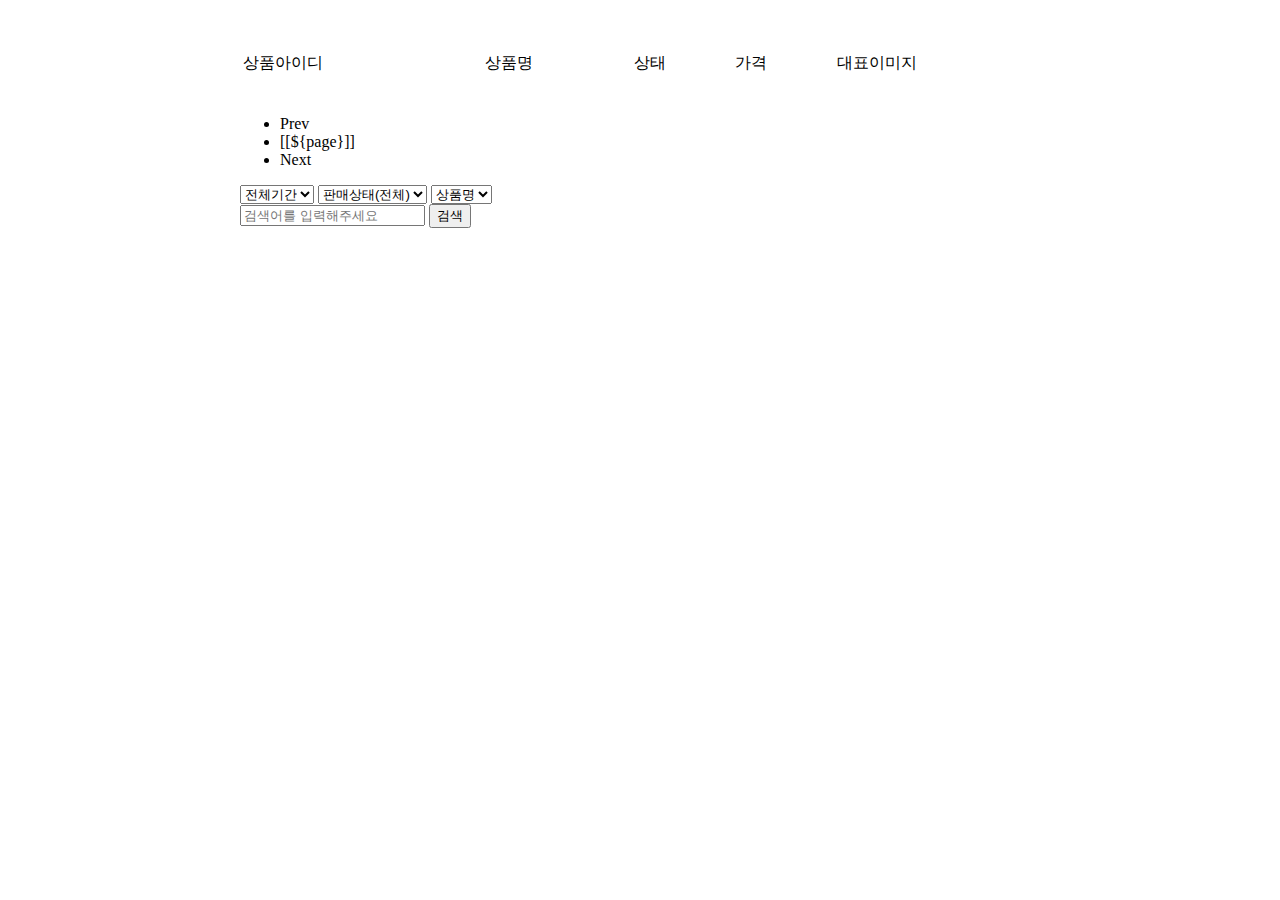
<file: src/main/resources/templates/admin/itemMng.html>
<!DOCTYPE html>
<html lang="ko"
      xmlns:th="http://www.thymeleaf.org"
      xmlns:layout="http://www.ultraq.net.nz/thymeleaf/layout"
      layout:decorate="~{fragment/default}">

<th:block layout:fragment="css">
    <style>
    #main{  width:800px; margin:50px auto; }
    #main table{ width:100%;}
    img{width:100%; }
    .repImg{
        width:200px;
    }
    </style>
</th:block>
<th:block layout:fragment="script">
    <script th:inline="javascript">

        $(document).ready(function(){
            $("#searchBtn").on("click",function(e) {
                e.preventDefault();
                page(0);
            });
        });

        function page(page){
            var searchDateType = $("#searchDateType").val();
            var searchSellStatus = $("#searchSellStatus").val();
            var searchBy = $("#searchBy").val();
            var searchQuery = $("#searchQuery").val();

            location.href="/admin/items/" + page + "?searchDateType=" + searchDateType
            + "&searchSellStatus=" + searchSellStatus
            + "&searchBy=" + searchBy
            + "&searchQuery=" + searchQuery;
        }

    </script>
</th:block>

</th:block>

<div layout:fragment="main" id="main">
    <form th:action="@{'/admin/items/' + ${items.number}}" role="form" method="get" th:object="${items}">
        <table class="table">
            <thead>
            <tr>
                <td>상품아이디</td>
                <td>상품명</td>
                <td>상태</td>
                <td>가격</td>
                <td>대표이미지</td>
            </tr>
            </thead>
            <tbody>
            <tr th:each="item, status: ${items.getContent()}">
                <td th:text="${item.id}"></td>
                <td>
                    <a th:href="'/items/detail/'+${item.id}" th:text="${item.itemName}"></a>

                </td>
                <td th:text="${item.itemSellStatus == T(com.shop.constant.ItemSellStatus).SELL} ? '판매중' : '품절'"></td>

                <td th:text="${item.price}"></td>
                <td class="repImg"><img th:src="${item.imgUrl}"></td>
            </tr>
            </tbody>
        </table>

        <div th:with="start=${(items.number/maxPage)*maxPage + 1}, end=(${(items.totalPages == 0) ? 1 : (start + (maxPage - 1) < items.totalPages ? start + (maxPage - 1) : items.totalPages)})" >
            <ul class="pagination justify-content-center">

                <li class="page-item" th:classappend="${items.first}?'disabled'">
                    <a th:onclick="'javascript:page(' + ${items.number - 1} + ')'" aria-label='Prev' class="page-link">
                        <span aria-hidden='true'>Prev</span>
                    </a>
                </li>

                <li class="page-item" th:each="page: ${#numbers.sequence(start, end)}" th:classappend="${items.number eq page-1}?'active':''">
                    <a th:onclick="'javascript:page(' + ${page - 1} + ')'" th:inline="text" class="page-link">[[${page}]]</a>
                </li>

                <li class="page-item" th:classappend="${items.last}?'disabled'">
                    <a th:onclick="'javascript:page(' + ${items.number + 1} + ')'" aria-label='Next' class="page-link">
                        <span aria-hidden='true'>Next</span>
                    </a>
                </li>

            </ul>
        </div>

        <div class="form-inline justify-content-center" th:object="${itemSearchDto}">
            <div class="d-flex">
                <select th:field="*{searchDateType}" class="form-control" style="width:auto;">
                    <option value="all">전체기간</option>
                    <option value="1d">1일</option>
                    <option value="1w">1주</option>
                    <option value="1m">1개월</option>
                    <option value="6m">6개월</option>
                </select>
                <select th:field="*{itemSellStatus}" class="form-control" style="width:auto;">
                    <option value="">판매상태(전체)</option>
                    <option value="SELL">판매</option>
                    <option value="SOLD_OUT">품절</option>
                </select>
                <select th:field="*{searchBy}" class="form-control" style="width:auto;">
                    <option value="itemName">상품명</option>
                </select>
            </div>
            <div class="d-flex">
                <input th:field="*{searchQuery}" type="text" class="form-control" placeholder="검색어를 입력해주세요">
                <button id="searchBtn" type="submit" class="btn btn-primary">검색</button>
            </div>
        </div>
    </form>
</div>

</html>
</file>
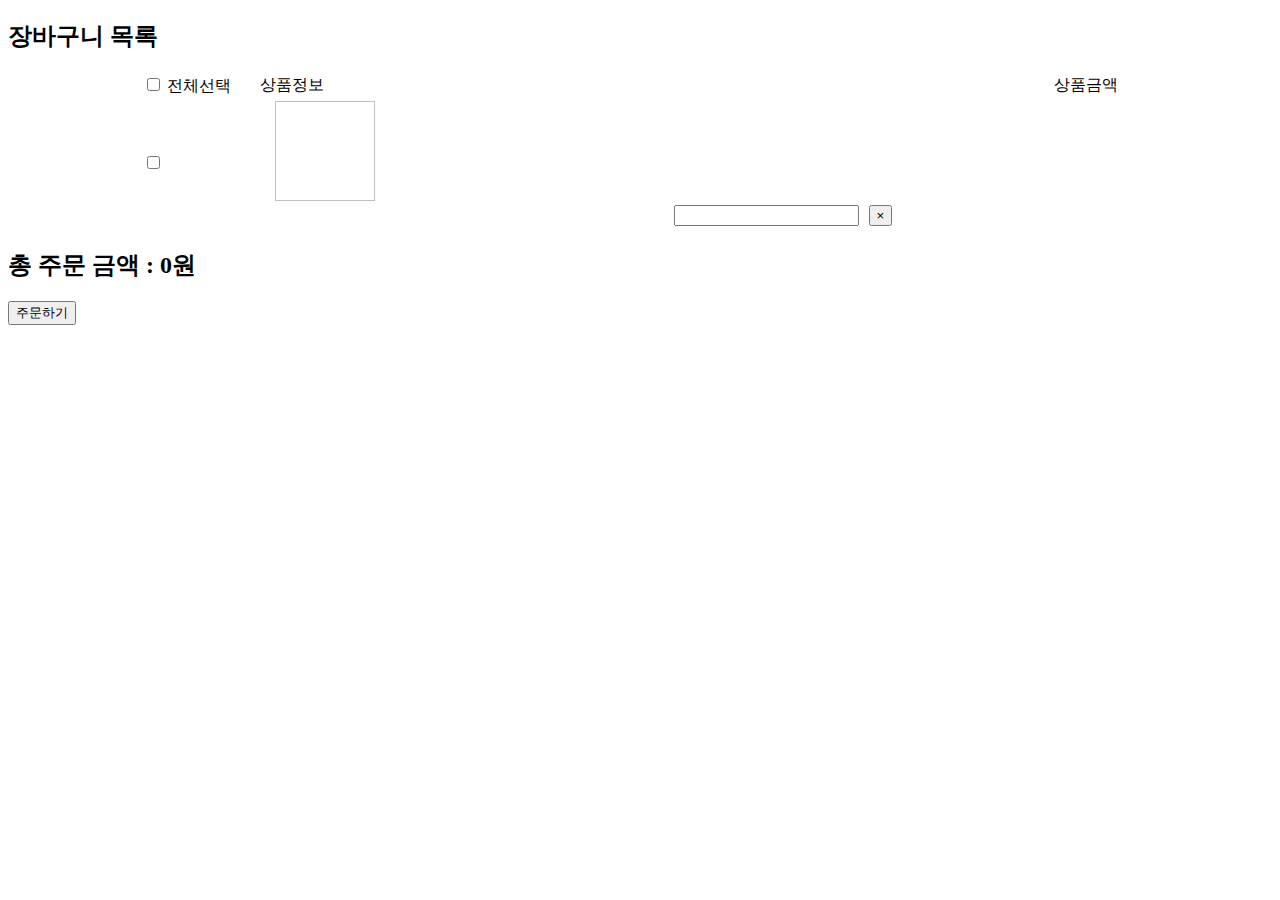
<file: src/main/resources/templates/cart/cartList.html>
<!DOCTYPE html>
<html lang="ko"
      xmlns:th="http://www.thymeleaf.org"
      xmlns:layout="http://www.ultraq.net.nz/thymeleaf/layout"
      layout:decorate="~{fragment/default}">
<head>
    <meta name="_csrf" th:content="${_csrf.token}"/>
    <meta name="_csrf_header" th:content="${_csrf.headerName}"/>
</head>
<th:block layout:fragment="css">
    <style>
        .content-mg{
            margin-left:25%;
            margin-right:25%;
            margin-top:2%;
            margin-bottom:100px;
        }
        .repImgDiv{
            margin-right:15px;
            margin-left:15px;
            height:auto;
            width:20%;
        }
        .repImg{
            height:100px;
            width:100px;
        }
        .fs18{
            font-size:18px;
        }
        .fs24{
            font-size:24px;
        }
        .t{
            width:1000px;
            margin:0 auto;

        }
        .iname-field{
            width:70%;
            overflow: hidden;
        }
        .chk{

        }
        .item-info{
            width:790px;
        }
        .info{
            display:flex;
            align-items: center;
            width:80%;
        }
        .iprice-field{
            display:flex;
            column-gap: 10px;
        }
        .iprice-field span{width:50%;}
        .money{

        }
    </style>

</th:block>
<th:block layout:fragment="script">
    <script th:inline="javascript">

        $(document).ready(function(){
            $("input[name=cartChkBox]").change( function(){
                getOrderTotalPrice();
            });
        });

        function getOrderTotalPrice(){
            var orderTotalPrice = 0;
            $("input[name=cartChkBox]:checked").each(function() {
                var cartItemId = $(this).val();
                var price = $("#price_" + cartItemId).attr("data-price");
                var count = $("#count_" + cartItemId).val();
                orderTotalPrice += price*count;
            });

            $("#orderTotalPrice").html(orderTotalPrice+'원');
        }

        function changeCount(obj){
            var count = obj.value;
            var cartItemId = obj.id.split('_')[1];
            var price = $("#price_" + cartItemId).data("price");
            var totalPrice = count*price;
            $("#totalPrice_" + cartItemId).html(totalPrice+"원");
            getOrderTotalPrice();
            updateCartItemCount(cartItemId, count);
        }

        function checkAll(){
            if($("#checkall").prop("checked")){
                $("input[name=cartChkBox]").prop("checked",true);
            }else{
                $("input[name=cartChkBox]").prop("checked",false);
            }
            getOrderTotalPrice();
        }

        function updateCartItemCount(cartItemId, count){
            var token = $("meta[name='_csrf']").attr("content");
            var header = $("meta[name='_csrf_header']").attr("content");

            var url = "/cart/Item/" + cartItemId+"?count=" + count;

            $.ajax({
                url      : url,
                type     : "PATCH",
                beforeSend : function(xhr){
                    /* 데이터를 전송하기 전에 헤더에 csrf값을 설정 */
                    xhr.setRequestHeader(header, token);
                },
                dataType : "json",
                cache   : false,
                success  : function(result, status){
                    console.log("cartItem count update success");
                },
                error : function(jqXHR, status, error){

                    if(jqXHR.status == '401'){
                        alert('로그인 후 이용해주세요');
                        location.href='/members/login';
                    } else{
                        alert(jqXHR.responseJSON.message);
                    }

                }
            });
        }

        function deleteCartItem(obj){
            var cartItemId = obj.dataset.id;
            var token = $("meta[name='_csrf']").attr("content");
            var header = $("meta[name='_csrf_header']").attr("content");

            var url = "/cart/Item/" + cartItemId;

            $.ajax({
                url      : url,
                type     : "DELETE",
                beforeSend : function(xhr){
                    /* 데이터를 전송하기 전에 헤더에 csrf값을 설정 */
                    xhr.setRequestHeader(header, token);
                },
                dataType : "json",
                cache   : false,
                success  : function(result, status){
                    location.href='/cart/list';
                },
                error : function(jqXHR, status, error){

                    if(jqXHR.status == '401'){
                        alert('로그인 후 이용해주세요');
                        location.href='/members/login';
                    } else{
                        alert(jqXHR.responseJSON.message);
                    }

                }
            });
        }

        function orders(){
            var token = $("meta[name='_csrf']").attr("content");
            var header = $("meta[name='_csrf_header']").attr("content");

            var url = "/cart/orders";

            var dataList = new Array();
            var paramData = new Object();

            $("input[name=cartChkBox]:checked").each(function() {
                var cartItemId = $(this).val();
                var data = new Object();
                data["cartItemId"] = cartItemId;
                dataList.push(data);
            });

            paramData['cartOrderDtoList'] = dataList;

            var param = JSON.stringify(paramData);

            $.ajax({
                url      : url,
                type     : "POST",
                contentType : "application/json",
                data     : param,
                beforeSend : function(xhr){
                    /* 데이터를 전송하기 전에 헤더에 csrf값을 설정 */
                    xhr.setRequestHeader(header, token);
                },
                dataType : "json",
                cache   : false,
                success  : function(result, status){
                    alert("주문이 완료 되었습니다.");
                    location.href='/order/list';
                },
                error : function(jqXHR, status, error){

                    if(jqXHR.status == '401'){
                        alert('로그인 후 이용해주세요');
                        location.href='/members/login';
                    } else{
                        alert(jqXHR.responseJSON.message);
                    }

                }
            });
        }

    </script>


</th:block>

<div layout:fragment="main" id="main">
    <h2 class="mb-4">
        장바구니 목록
    </h2>

    <div>
        <table class="table t">

            <thead>
            <tr class="text-center">
                <td>
                    <input type="checkbox" id="checkall" onclick="checkAll()"> 전체선택
                </td>
                <td>상품정보</td>
                <td>상품금액</td>
            </tr>
            </thead>
            <tbody>
            <tr th:each="cartItem : ${cartListDtos}">
                <td class="chk">
                    <input type="checkbox" name="cartChkBox" th:value="${cartItem.cartItemId}">
                </td>
                <td class="d-flex item-info">
                    <div class="repImgDiv ">
                        <img th:src="${cartItem.imgUrl}" class = "rounded repImg" th:alt="${cartItem.itemName}">
                    </div>
                    <div class="info">
                        <span th:text="${cartItem.itemName}" class="fs24 font-weight-bold iname-field"></span>
                        <div class="fs18 font-weight-light">
                            <span class="input-group mt-2 money iprice-field">
                                <span th:id="'price_' + ${cartItem.cartItemId}"
                                      th:data-price="${cartItem.itemPrice}"
                                      th:text="${cartItem.itemPrice} + '원'" class="align-self-center mr-2">
                                </span>
                                <input type="number" name="count" th:id="'count_' + ${cartItem.cartItemId}"
                                       th:value="${cartItem.count}" min="1"
                                       onchange="changeCount(this)" class="form-control mr-2" >
                                <button type="button" class="close" aria-label="Close">
                                    <span aria-hidden="true" th:data-id="${cartItem.cartItemId}" onclick="deleteCartItem(this)">&times;</span>
                                </button>
                            </span>
                        </div>
                    </div>
                </td>
                <td class="text-center align-middle w-20">
                    <span th:id="'totalPrice_' + ${cartItem.cartItemId}"
                          name="totalPrice" th:text="'총 '+${cartItem.itemPrice * cartItem.count} + '원'">
                    </span>
                </td>
            </tr>
            </tbody>
        </table>

        <h2 class="text-center">
            총 주문 금액 : <span id="orderTotalPrice" class="text-danger">0원</span>
        </h2>

        <div class="text-center mt-3">
            <button type="button" class="btn btn-primary btn-lg" onclick="orders()">주문하기</button>
        </div>

    </div>

</div>

</html>
</file>
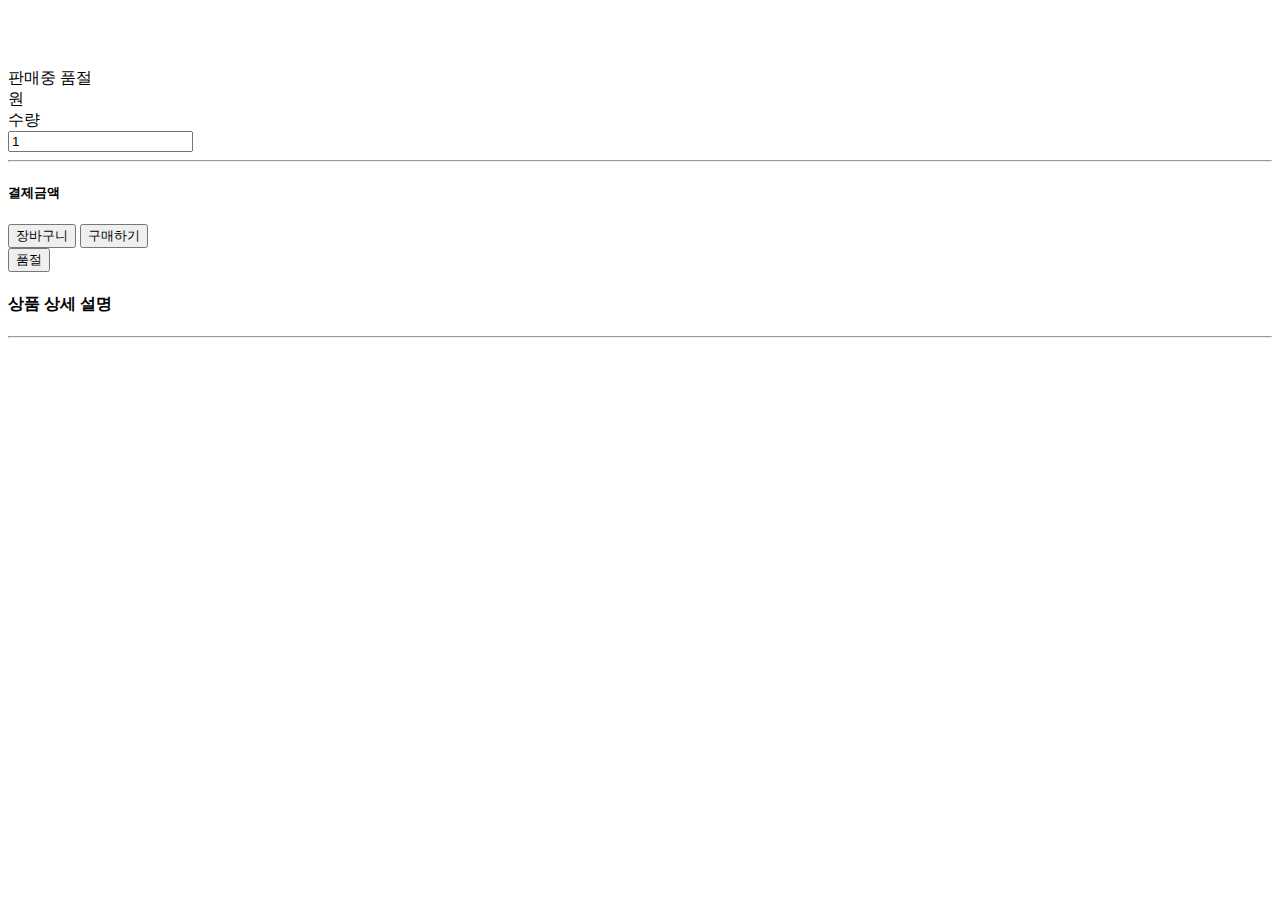
<file: src/main/resources/templates/item/itemDetail.html>
<!DOCTYPE html>
<html lang="ko"
      xmlns:th="http://www.thymeleaf.org"
      xmlns:layout="http://www.ultraq.net.nz/thymeleaf/layout"
      layout:decorate="~{fragment/default}">

<head>
    <meta name="_csrf" th:content="${_csrf.token}">
    <meta name="_csrf_header" th:content="${_csrf.headerName}">

</head>

<th:block layout:fragment="css"></th:block>
<th:block layout:fragment="script">

    <script th:inline="javascript">
        $(function(){
            calcTotalPrice();  // 총결제 금액 변경
            $("#count").on("change",calcTotalPrice );
        });
        function calcTotalPrice(){
            var count = $("#count").val();
            var price = $("#price").val();
            var total = parseInt( price*count );
            $("#totalPrice").html( total.toLocaleString() +"원" );
        }


        // 장바구니 담기
        function addCart(){
            // csrf 토큰이 필요하기 때문에  토큰을 meta태그에 넣어서 사용하기
            var token = $("meta[name='_csrf']").attr("content");
            var header = $("meta[name='_csrf_header']").attr("content");

// 데이터를 json으로 보내려면
// 1. 서버에 요청할 주소 필요
// 2. 데이터를 객체화  및 json 변환
// 3. xml을 통해 json 전달
// 4. 시큐리티 사용시에는 csrf 포함 하여 전달

            var url="/cart/add";
            // 상품의 id( primary key )  , 수량
            var paramData = {   // 데이터를 객체화
                itemId : parseInt($("#itemId").val()) ,
                count : parseInt($("#count").val())
             };

             // 객체를 json으로변환
             var param = JSON.stringify(paramData);
             // {  "itemId" : 10 ,  "count" : 4 }  -> json의 모습


             $.ajax( {
                    url : url,
                    type : "POST",
                    contentType : "application/json",
                    data : param,
                    dataType : "json",

                    beforeSend : function(xhr){
                        xhr.setRequestHeader( header , token ); // 전송전에 헤더에 csrf 설정
                    },
                    cache : false,
                    success : function(result , status){
                        alert("상품을 장바구니에 담았습니다.");
                        // 장바구니에 담기 성공해서 다른 페이지로 이동하려면
                        //  location.href = "이동할 주소";
                    },
                    error : function(jqXHR , status, error ) {
                        if( jqXHR.status == "200" ) {
                            alert("로그인을 먼저 해주세요");

                            location.href="/signIn";
                        }else{ // 로그인 했는데도 실패라면
                            alert( jqXHR.responseText );
                        }
                    }

              } );
        }


        //주문하기 클릭 시




    </script>


</th:block>

<div layout:fragment="main" id="main">
    <input type="hidden" id="itemId" th:value="${item.id}">

    <div class="d-flex" style="margin-top:50px;">
        <div class="repImgDiv">
            <img th:src="${item.itemImgDtoList[0].imgUrl}" class="rounded repImg">
        </div>
        <div class="w-50">
            <span th:if="${item.itemSellStatus ==T(com.shop.constant.ItemSellStatus).SELL}"
                  class="badge badge-primary mgb-15">
                판매중
            </span>
            <span th:unless="${item.itemSellStatus ==T(com.shop.constant.ItemSellStatus).SELL}"
                  class="badge badge-primary mgb-15">
                품절
            </span>

            <div class="text-end">
                <div class="fw-bold fs-3" th:text="${item.itemName}"></div>
                <div class="h4 text-danger text-end">
                    <input type="hidden" th:value="${item.price}" id="price" name="price">
                    <span th:text="${#numbers.formatCurrency(item.price)}"></span>원
                </div>
                <div class="input-group w-50">
                    <div class="input-group-prepend">
                        <span class="input-group-text">수량</span>
                    </div>
                    <input type="number" name="count" id="count" class="form-control" value="1" min="1">
                </div>
            </div>
            <hr class="my-4">

            <div class="text-start mgt-50">
                <h5>결제금액</h5>
                <h3 name="totalPrice" id="totalPrice" class="font-weight-bold"></h3>
            </div>
            <div class="text-end d-flex" th:if="${item.itemSellStatus ==T(com.shop.constant.ItemSellStatus).SELL}">
                <button class="btn btn-light border border-primary btn-lg w-50" onclick="addCart()">장바구니</button>
                <button class="btn btn-warning btn-lg w-50" onclick="order()">구매하기</button>
            </div>
            <div th:unless="${item.itemSellStatus ==T(com.shop.constant.ItemSellStatus).SELL}">
                <button class="btn btn-danger btn-lg">품절</button>
            </div>
        </div>
    </div>

    <div class="itemDetail">
        <div class="container">
            <h4 class="display-5">상품 상세 설명</h4>
            <hr class="my-4">
            <p class="lead" th:text="${item.itemDetail}"></p>
        </div>
    </div>

    <div th:each="img : ${item.itemImgDtoList}" class="text-center">
        <img th:if="${not #strings.isEmpty(img.imgUrl)}" th:src="${img.imgUrl}"
             class="rounded mgb-15" width="700">
    </div>

</div>

</html>
</file>
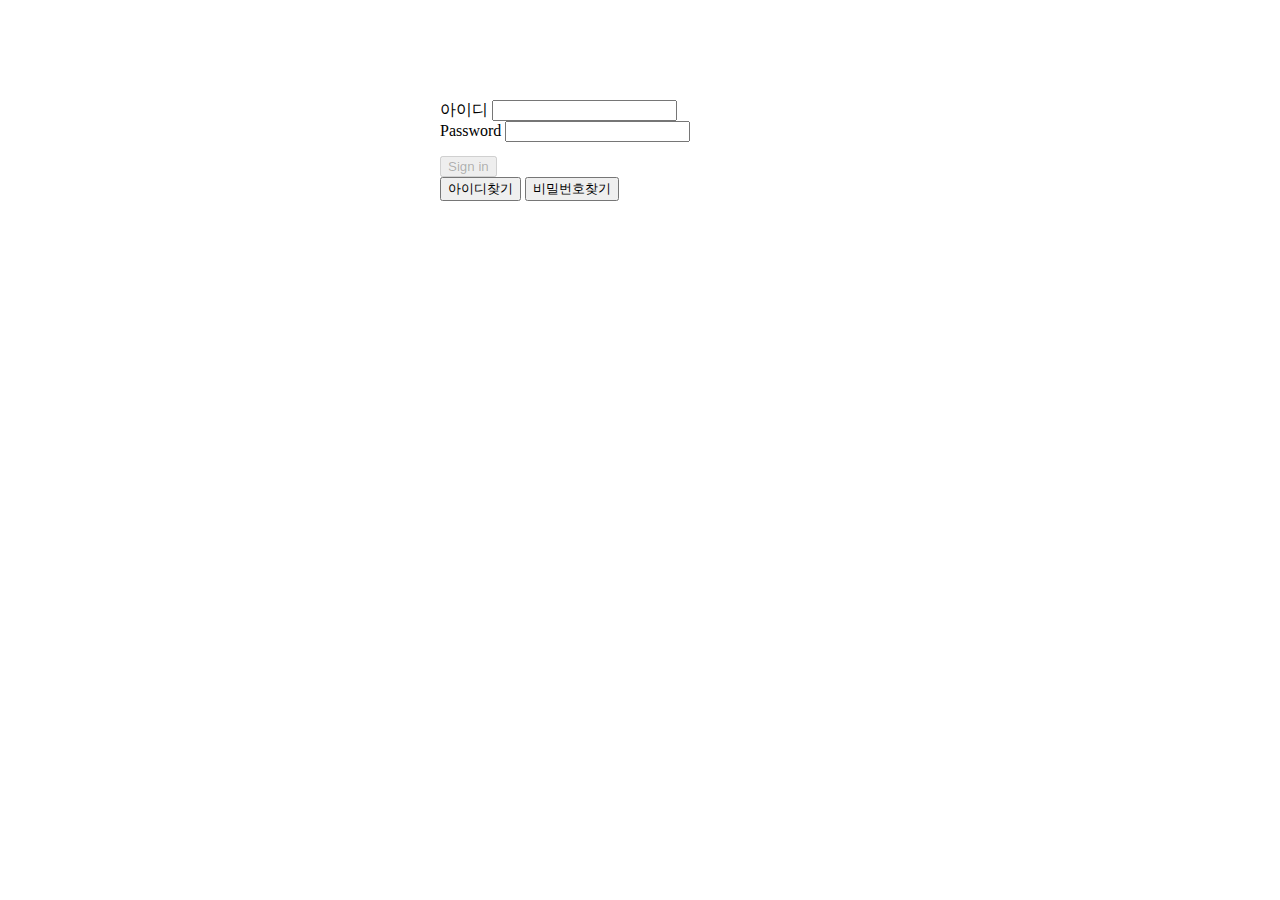
<file: src/main/resources/templates/member/signIn.html>
<!DOCTYPE html>
<html lang="ko"
      xmlns:th="http://www.thymeleaf.org"
      xmlns:layout="http://www.ultraq.net.nz/thymeleaf/layout"
      layout:decorate="~{fragment/default}">

<head>
  <th:block layout:fragment="css">
      <style>
         #main{
            width:100%;
            max-width:400px;
            margin: 100px auto;
        }
        .error{ color:red; font-size:14px; }
      </style>
  </th:block>
  <th:block layout:fragment="script">
      <script>
        $(function(){
          $("input[name=userId]").on("keyup",btEnable);
          $("input[name=password]").on("keyup",btEnable);
        });
        function btEnable(){
          var id = $("input[name=userId]").val();
          var pw = $("input[name=password]").val();
          if( id != '' && pw != ''){
              $("#loginBt").attr("disabled",false);
          }else{
              $("#loginBt").attr("disabled",true);
          }
        }

      </script>

  </th:block>
</head>
<div layout:fragment="main" id="main">

  <form method="post" action="/signIn" class="row g-3">
    <input type="hidden" th:name="${_csrf.parameterName}" th:value="${_csrf.token}" >
    <div class="col-md-12">
      <label for="inputEmail4" class="form-label">아이디</label>
      <input type="text" name="userId" class="form-control" id="inputEmail4">
    </div>
    <div class="col-md-12">
      <label for="inputPassword4" class="form-label">Password</label>
      <input type="password" name="password" class="form-control" id="inputPassword4">
    </div>

    <p th:if="${loginErrorMsg}" class="error mb-3" th:text="${loginErrorMsg}"></p>

    <div class="col-12">
      <button type="submit" class="btn btn-primary w-100" id="loginBt" disabled>Sign in</button>
    </div>
  </form>

  <div class="btn-group mt-4" role="group" aria-label="Basic outlined example">
    <button type="button" class="btn btn-outline-primary">아이디찾기</button>
    <button type="button" class="btn btn-outline-primary">비밀번호찾기</button>
  </div>

</div>

</html>
</file>
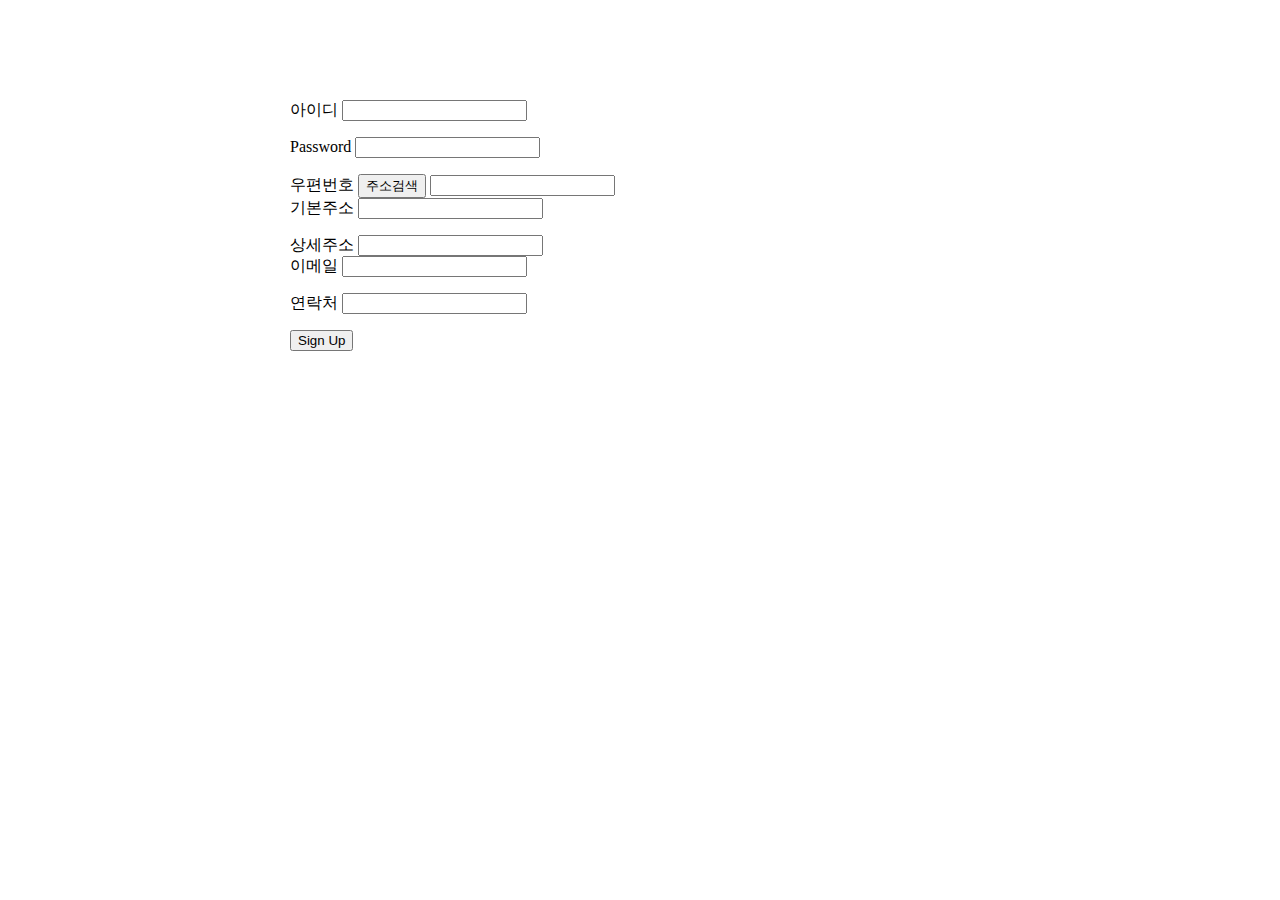
<file: src/main/resources/templates/member/signUp.html>
<!DOCTYPE html>
<html lang="ko"
      xmlns:th="http://www.thymeleaf.org"
      xmlns:layout="http://www.ultraq.net.nz/thymeleaf/layout"
      layout:decorate="fragment/default">


  <th:block layout:fragment="css">
    <style>
        #main{
          width:80%;
          max-width:700px;
          min-width:400px;
          margin: 100px auto;
        }
        .error{ color:red; }
    </style>
  </th:block>
  <th:block layout:fragment="script">
    <script src="//t1.daumcdn.net/mapjsapi/bundle/postcode/prod/postcode.v2.js"></script>
    <script>
      function addrSearch() {
          new daum.Postcode({
              oncomplete: function(data) {

                  var addr = ''; // 주소 변수
                  var extraAddr = ''; // 참고항목 변수

                  //사용자가 선택한 주소 타입에 따라 해당 주소 값을 가져온다.
                  if (data.userSelectedType === 'R') { // 사용자가 도로명 주소를 선택했을 경우
                      addr = data.roadAddress;
                  } else { // 사용자가 지번 주소를 선택했을 경우(J)
                      addr = data.jibunAddress;
                  }

                  // 사용자가 선택한 주소가 도로명 타입일때 참고항목을 조합한다.
                  if(data.userSelectedType === 'R'){
                      // 법정동명이 있을 경우 추가한다. (법정리는 제외)
                      // 법정동의 경우 마지막 문자가 "동/로/가"로 끝난다.
                      if(data.bname !== '' && /[동|로|가]$/g.test(data.bname)){
                          extraAddr += data.bname;
                      }
                      // 건물명이 있고, 공동주택일 경우 추가한다.
                      if(data.buildingName !== '' && data.apartment === 'Y'){
                          extraAddr += (extraAddr !== '' ? ', ' + data.buildingName : data.buildingName);
                      }
                      // 표시할 참고항목이 있을 경우, 괄호까지 추가한 최종 문자열을 만든다.
                      if(extraAddr !== ''){
                          extraAddr = ' (' + extraAddr + ')';
                      }


                  }

                  // 우편번호와 주소 정보를 해당 필드에 넣는다.
                  document.getElementById('zipCode').value = data.zonecode;
                  document.getElementById("address").value = addr;
                  // 커서를 상세주소 필드로 이동한다.
                  document.getElementById("addressDetail").focus();
              }
          }).open();
      }
    </script>

    <script th:inline="javascript">
        $(function(){
          var msg = [[${errorMessage}]];
          if( msg != null ) alert( msg );
        });

    </script>

  </th:block>

<div layout:fragment="main" id="main">

  <form th:object="${memberForm}" method="post" action="/members/signUp" class="row g-3">
    <input type="hidden" th:name="${_csrf.parameterName}" th:value="${_csrf.token}" >
    <div class="col-md-6">
      <label th:for="userId" class="form-label">아이디</label>
      <input type="text" th:field="*{userId}"  class="form-control" >
      <p th:if="${#fields.hasErrors('userId')}" th:errors="*{userId}" class="error"></p>
    </div>
    <div class="col-md-6">
      <label th:for="password" class="form-label">Password</label>
      <input type="password" th:field="*{password}" class="form-control" >
      <p th:if="${#fields.hasErrors('password')}" th:errors="*{password}" class="error"></p>
    </div>
    <div class="col-12">
      <label th:for="zipCode" class="form-label">우편번호</label>
      <button type="button" onclick="addrSearch()" class="btn btn-warning mb-2">주소검색</button>
      <input type="text" th:field="*{zipCode}" class="w-25 form-control" >

    </div>
    <div class="col-12">
      <label th:for="address" class="form-label">기본주소</label>
      <input type="text" th:field="*{address}" class="form-control" >
      <p th:if="${#fields.hasErrors('address')}" th:errors="*{address}" class="error"></p>
    </div>
    <div class="col-12">
      <label th:for="addressDetail" class="form-label">상세주소</label>
      <input type="text" th:field="*{addressDetail}" class="form-control">
    </div>

    <div class="col-12">
      <label th:for="email" class="form-label">이메일</label>
      <input type="text" th:field="*{email}" class="form-control">
      <p th:if="${#fields.hasErrors('email')}" th:errors="*{email}" class="error"></p>
    </div>
    <div class="col-12">
      <label th:for="tel" class="form-label">연락처</label>
      <input type="text" th:field="*{tel}" class="form-control">
      <p th:if="${#fields.hasErrors('tel')}" th:errors="*{tel}" class="error"></p>
    </div>

    <div class="col-12">
      <button type="submit" class="btn btn-primary w-100 p-2">Sign Up</button>
    </div>

  </form>

</div>

</html>
</file>
